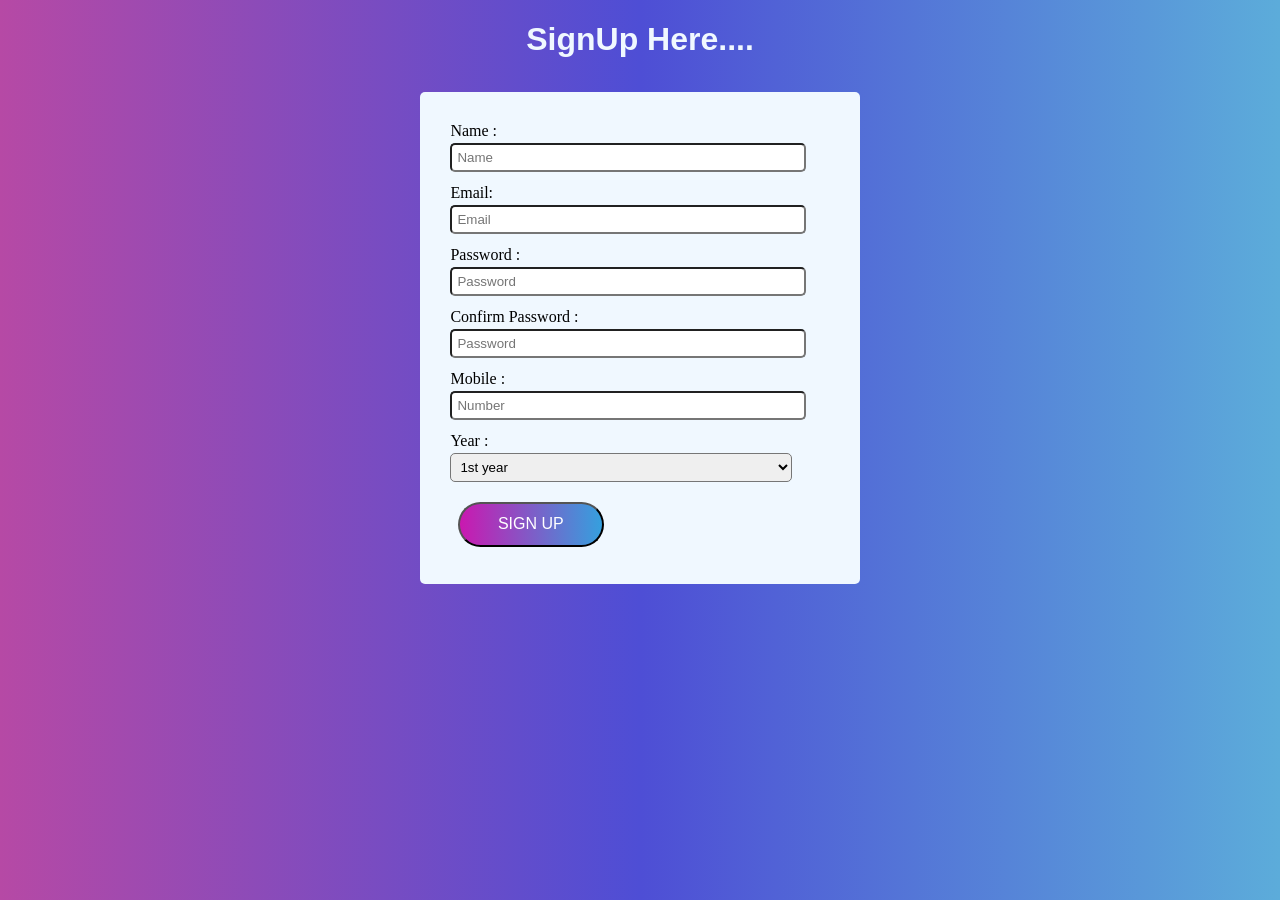
<file: index.html>
<!DOCTYPE html>
<html lang="en">
<head>
    <meta charset="UTF-8">
    <meta http-equiv="X-UA-Compatible" content="IE=edge">
    <meta name="viewport" content="width=device-width, initial-scale=1.0">
    <title>SignUp Form</title>
    <link rel="stylesheet" href="style.css">
</head>
<body>
    <div class="container">
        <h1>SignUp Here....</h1>
        <form action="#" onsubmit="return validation()">
            <div>
                <label for="name">Name :</label><br>
                <input type="text" id="name" placeholder="Name"/>
                <div class="error" id="username" ></div>
            </div>
            <div>
                <label for="email">Email:</label><br>
                <input type="email" id="email" placeholder="Email"/>
                <div class="error" id="useremail"></div>
            </div>
            <div>
                <label for="password">Password :</label><br>
                <input type="password" id="password" placeholder="Password"/>
                <div class="error" id="userpass"></div>
            </div>
            <div>
                <label for="conpass">Confirm Password :</label><br>
                <input type="password" id="conpass" placeholder="Password"/>
                <div class="error" id="userconpass"></div>
            </div>           
             <div>
                <label for="mobile">Mobile :</label><br>
                <input type="number" id="mobile" placeholder="Number"/>
                <div class="error" id="usermobile"></div>
            </div>
            <div>
                <label for="year">Year :</label>
            <select>
                <option>1st year</option>
                <option>2nd year</option>
                <option>3rd year</option>
                <option>4th year</option>
            </select>
            </div>
            <button>SIGN UP</button>
        </form>
    </div>
</body>
<script src="script.js"></script>
</html>
</file>
<file: style.css>
body{
    background: linear-gradient(to right, rgb(182, 73, 165), rgb(78, 78, 213), rgb(92, 172, 218));
}
h1{
    text-align: center;
    color:aliceblue;
    font-family: 'Gill Sans', 'Gill Sans MT', Calibri, 'Trebuchet MS', sans-serif;
}
form{
    width:30% ;
    background-color: aliceblue;
    margin:34px auto;
    padding:30px;
    border-radius: 5px;
}
input, select{
    width:90%;
    margin: 3px 0px 12px;
    padding: 5px;
    border-radius: 5px;
}
button{
 margin:5% 20%;
 padding:3% 20%;
 border-radius:50px;
 background:linear-gradient(to right, rgb(202, 24, 176), rgb(53, 160, 222));
 color: white;
font-size: 16px;
}
.error{
    color: red;
    font-size: 15px;
    font-weight: bold;
}
@media screen and (max-width:1300px) {
    img{
        width: 50px;
        margin: -5% auto auto 30%;
    }
    button{
    /* font-size: 13px; */
    padding: 3% 10%;
    margin: 2%;
    }
}
</file>
<file: SignUp.css>
body{
    background: linear-gradient(to right, rgb(182, 73, 165), rgb(78, 78, 213), rgb(92, 172, 218));
}
h1{
    text-align: center;
    color:aliceblue;
    font-family: 'Gill Sans', 'Gill Sans MT', Calibri, 'Trebuchet MS', sans-serif;
}
form{
    width:30% ;
    background-color: aliceblue;
    margin:34px auto;
    padding:30px;
    border-radius: 5px;
}
input, select{
    width:90%;
    margin: 3px 0px 12px;
    padding: 5px;
    border-radius: 5px;
}
button{
 margin:5% 20%;
 padding:3% 20%;
 border-radius:50px;
 background:linear-gradient(to right, rgb(202, 24, 176), rgb(53, 160, 222));
 color: white;
font-size: 16px;
}
.error{
    color: red;
    font-size: 15px;
    font-weight: bold;
}
@media screen and (max-width:1300px) {
    img{
        width: 50px;
        margin: -5% auto auto 30%;
    }
    button{
    /* font-size: 13px; */
    padding: 3% 10%;
    margin: 2%;
    }
}
</file>
